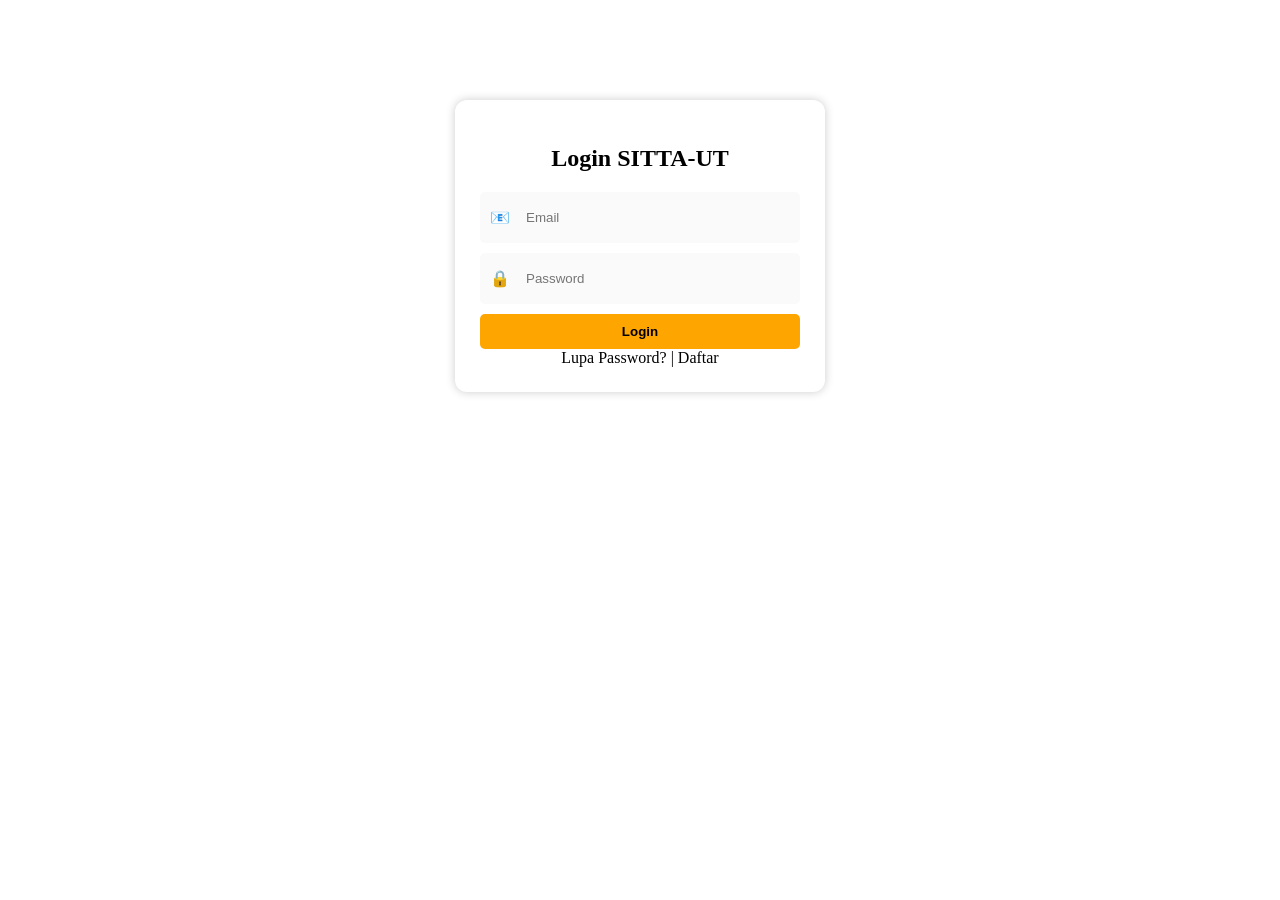
<file: index.html>
<!DOCTYPE html>
<html lang="id">
<head>
<meta charset="UTF-8">
<title>Login SITTA</title>
<link rel="stylesheet" href="style.css">
</head>
<body>

<div class="login-container">
    <h2>Login SITTA-UT</h2>

    <div class="input-group">
        <span class="icon">📧</span>
        <input type="email" id="email" placeholder="Email">
    </div>

    <div class="input-group">
        <span class="icon">🔒</span>
        <input type="password" id="password" placeholder="Password">
    </div>

    <button class="btn-orange" onclick="login()">Login</button>

    <div class="links">
        <a onclick="openForgot()">Lupa Password?</a> |
        <a onclick="openRegister()">Daftar</a>
    </div>
</div>

<!-- LUPA PASSWORD -->
<div id="modalForgot" class="modal">
    <div class="modal-content">
        <h3>Lupa Password</h3>
        <p>Silakan hubungi admin UPBJJ</p>
        <button onclick="closeForgot()">Tutup</button>
    </div>
</div>

<!-- DAFTAR -->
<div id="modalRegister" class="modal">
    <div class="modal-content">
        <h3>Daftar Akun Baru</h3>
        <input placeholder="Nama Lengkap">
        <input placeholder="Email Baru">
        <input placeholder="Password Baru">
        <button onclick="closeRegister()">Tutup</button>
    </div>
</div>

<script src="data.js"></script>
<script src="script.js"></script>

</body>
</html>
</file>
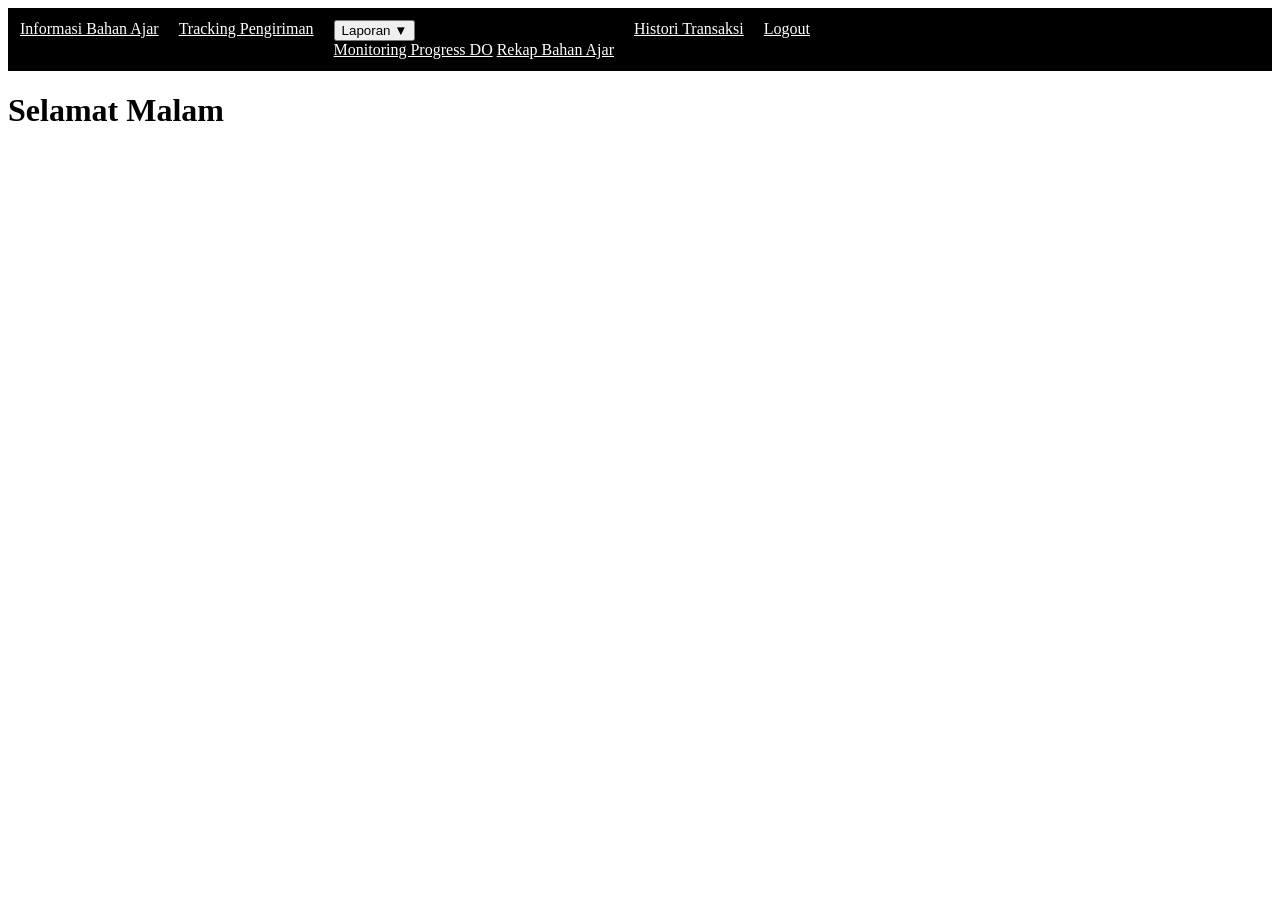
<file: dashboard.html>
<!DOCTYPE html>
<html lang="id">
<head>
<meta charset="UTF-8">
<title>Dashboard SITTA</title>
<link rel="stylesheet" href="style.css">
</head>
<body>

<div class="navbar">
    <a href="stok.html">Informasi Bahan Ajar</a>
    <a href="tracking.html">Tracking Pengiriman</a>

    <div class="dropdown">
        <button class="dropbtn">Laporan ▼</button>
        <div class="dropdown-content">
            <a href="#">Monitoring Progress DO</a>
            <a href="#">Rekap Bahan Ajar</a>
        </div>
    </div>

    <a href="#">Histori Transaksi</a>
    <a href="#" onclick="logout()">Logout</a>
</div>

<div class="dashboard-content">
    <h1 id="greetText"></h1>
</div>

<script src="script.js"></script>

<script>
let hour = new Date().getHours();
let greet = hour < 12 ? "Selamat Pagi"
          : hour < 15 ? "Selamat Siang"
          : hour < 18 ? "Selamat Sore"
          : "Selamat Malam";
document.getElementById("greetText").innerHTML = greet;
</script>

</body>
</html>
</file>
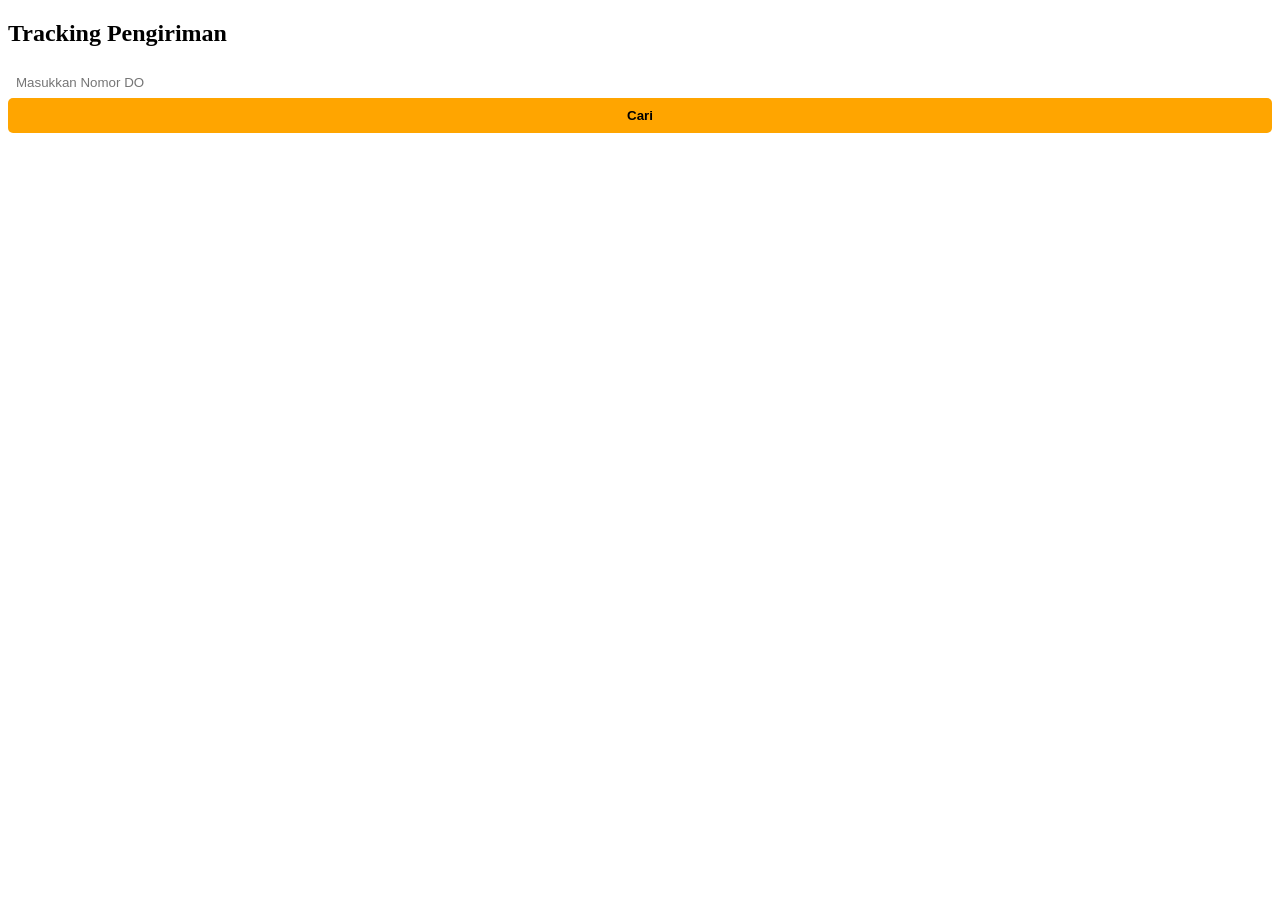
<file: tracking.html>
<!DOCTYPE html>
<html lang="id">
<head>
<meta charset="UTF-8">
<title>Tracking Pengiriman</title>
<link rel="stylesheet" href="style.css">
</head>
<body>

<h2>Tracking Pengiriman</h2>

<div class="tracking-box">
    <input id="doInput" placeholder="Masukkan Nomor DO">
    <button class="btn-orange" onclick="tracking()">Cari</button>
</div>

<div id="trackingResult"></div>

<script src="data.js"></script>
<script src="script.js"></script>

</body>
</html>
</file>
<file: style.css>
/* ==== LOGIN ==== */
.login-container {
    width: 320px;
    margin: 100px auto;
    padding: 25px;
    background: white;
    border-radius: 12px;
    text-align: center;
    box-shadow: 0 0 10px #ccc;
}

.input-group {
    display: flex;
    align-items: center;
    background: #fafafa;
    padding: 10px;
    border-radius: 5px;
    margin-bottom: 10px;
}

.icon {
    margin-right: 8px;
}

input {
    flex: 1;
    padding: 8px;
    border: none;
    background: transparent;
}

.btn-orange {
    background: orange;
    padding: 10px;
    border: none;
    width: 100%;
    color: black;
    font-weight: bold;
    border-radius: 5px;
}

/* ==== MODAL ==== */
.modal { display:none; position:fixed; inset:0; background:rgba(0,0,0,.5); }
.modal-content {
    background:white;
    width:300px;
    margin:100px auto;
    padding:20px;
    border-radius:10px;
}

/* ==== DASHBOARD NAV ==== */
.navbar {
    background: black;
    padding: 12px;
    display: flex;
    gap: 20px;
}
.navbar a { color:white; }

/* ==== TRACKING ==== */
.track-card {
    background:white;
    padding:20px;
    border-radius:10px;
    width:400px;
    margin:20px auto;
    box-shadow:0 0 10px #ddd;
}

.progress-bar {
    height:15px; background:orange; border-radius:10px; margin-bottom:10px;
}

.track-step { display:flex; margin-bottom:12px; }
.circle {
    width:15px; height:15px; background:green; border-radius:50%; margin-right:10px;
}

/* ==== STOK ==== */
.stok-card {
    background: white;
    width: 240px;
    padding: 15px;
    border-radius: 12px;
    display: inline-block;
    margin: 10px;
    box-shadow: 0 0 10px #ddd;
    vertical-align: top;
    text-align: center;
}

.stok-card img {
    width: 100%;
    height: 150px;
    object-fit: cover;
    border-radius: 10px;
    margin-bottom: 10px;
}

.add-form input {
    width: 180px;
    padding: 8px;
    margin: 5px;
}

.add-form {
    margin-top: 20px;
}
</file>
